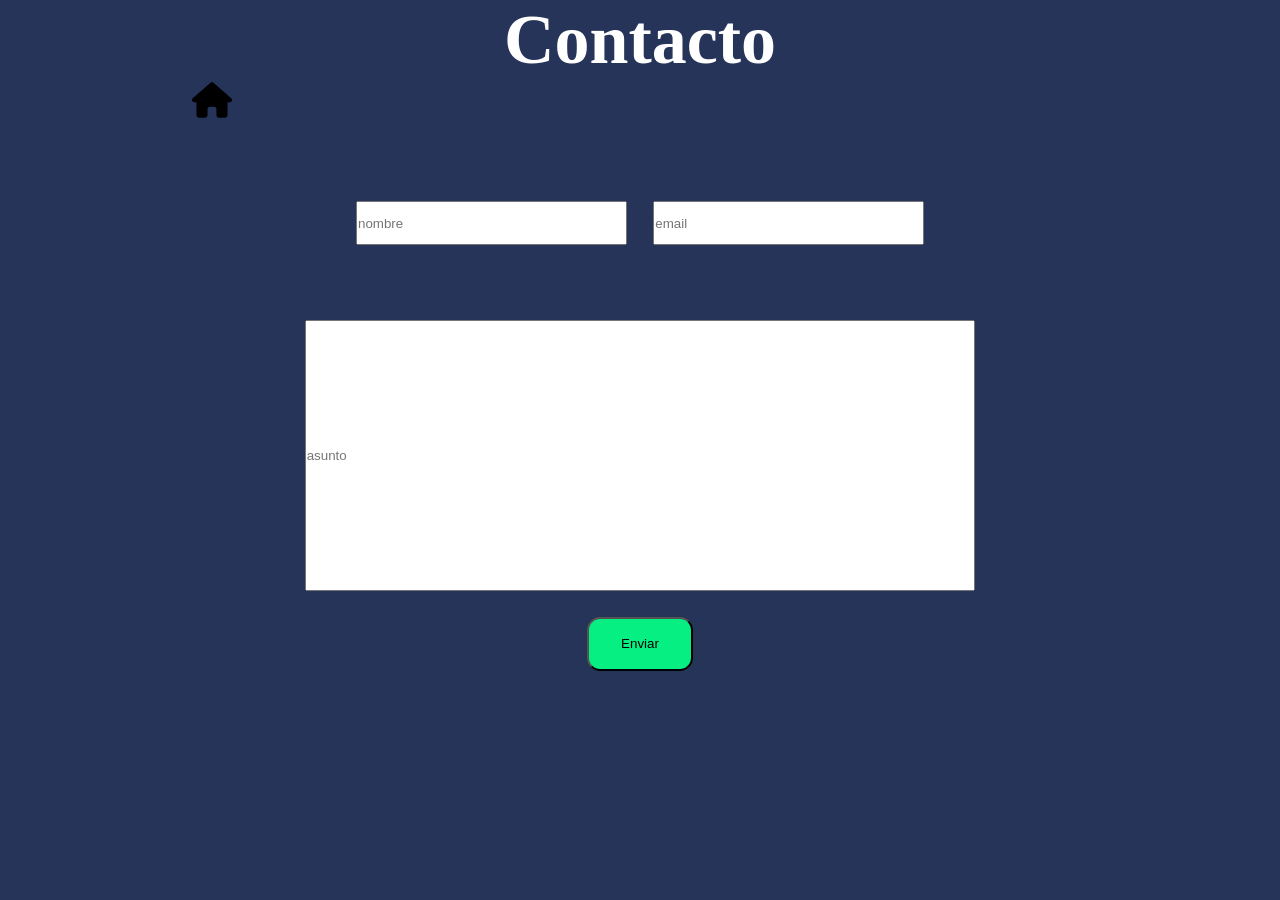
<file: portafolio/Contacto.html>
<!DOCTYPE html> 
<html lang="en">
<head>
    <meta charset="UTF-8">
    <meta http-equiv="X-UA-Compatible" content="IE=edge">
    <meta name="viewport" content="width=device-width, initial-scale=1.0">
    <title>Contacto</title>
    <link rel="stylesheet" href="../css/main.css">
    <link rel="stylesheet" href="../css/Contacto.css">
    <script src="../js/formulario.js"></script>
</head>
<body>
    <h1 class="TituloContacto">Contacto</h1>
    <div class="container">
        <a href="../index.html">
            <img src="../img/house-solid.svg" alt="" class="IconoHome">
        </a>
        <form action="post"></form>
            <div class="nombre-correo">
                <input type="text" name="text" id="text" placeholder="nombre"  pattern="[a-zA-Z]" required>
                <input type="email" name="email" id="email" placeholder="email"  pattern="[a-z0-9._%+-]+@[a-z0-9.-]+\.[a-z]{2,4}$">
            </div>
            <div class="mensaje">
                <input type="text-area" name="asunto" id="asunto" placeholder="asunto" required>
            </div>
            <div class="cuadro-boton">
                <input type="button" value="Enviar" id="boton" onclick="datos()">
            </div> 
            <div class="confirmacion" id="dialogo_confirmacion">

            </div> 
    </div>
</body>
</html>
</file>
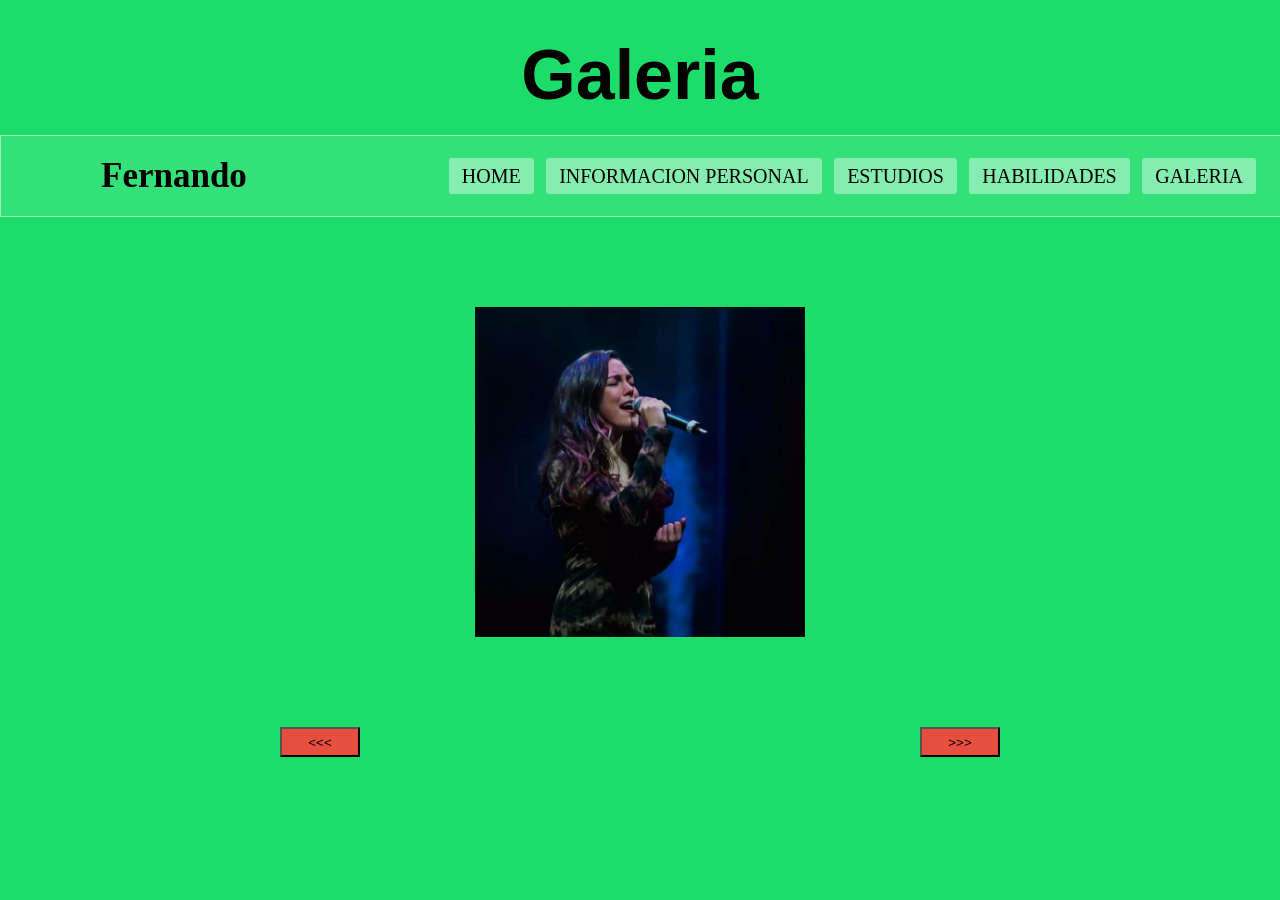
<file: portafolio/Galeria.html>
<html lang="en">
<head>
    <meta charset="UTF-8">
    <meta http-equiv="X-UA-Compatible" content="IE=edge">
    <meta name="viewport" content="width=device-width, initial-scale=1.0">
    <title>Galeria</title>
    <link rel="stylesheet" href="../css/main.css">
    <link rel="stylesheet" href="../css/galeria.css">
    <script src="../js/galeria.js"></script>
</head>
<body>
    <header>
        <h1 class="titulos">Galeria</h1>
    </header>
    <nav class="menu">
        <input type="checkbox" id="check">
        <label for="check" class="checkbtn">
            <img src="../img/bars-solid.svg" alt="">
        </label>
        <label class="logo">Fernando</label>
        <ul>
            <li><a class="active" href="../index.html">Home</a></li>
            <li><a class="active" href="./InformacionPersonal.html">Informacion Personal</a></li>
            <li><a class="active" href="./Estudios.html">Estudios</a></li>
            <li><a class="active" href="./Habilidades.html">Habilidades</a></li>
            <li><a class="active" href="./Galeria.html">Galeria</a></li>
        </ul> 
    </nav>
    <div class="imagenes">
        <img src="../img/foto1.jpg" id="imagen">
    </div>
    <div class="botones">
            <input type="button" value="<<<" class="botonGaleria" onclick="avanzar()">
            <input type="button" value=">>>" class="botonGaleria" onclick="retroceder()">
    </div>
    
</body>
</html>
</file>
<file: css/main.css>
*{
    margin: 0;
    padding: 0;
    text-decoration: none;
    list-style: none;
}
body{ 
   height: 100%;
   width: 100%;
   font-size: 10px;
}

.FondoIndex{
    background-image: url(../img/fondoCodigoProgramacion.png);
    backdrop-filter: blur(3px);
    height: 100%;
    width: 100%;
    display: flex;
    flex-direction: column;
    position: absolute;
}
#tituloPrincipal{
    background-color: white;
}
.titulos{
    font-size: 7em;
    font-family: 'Franklin Gothic Medium', 'Arial Narrow', Arial, sans-serif;
    font-weight: 900;
    border-radius: 10px;
    margin-top: .5em;  
    color: black;
}

main{
    display: flex;
    flex-wrap: wrap;
    justify-content: center;
    align-items: center;
}


header{
    display: flex;
    justify-content: center;
    align-content: center;
    margin-bottom: 2em;
}
.mainIndex{
    display: flex;
    flex-direction: column;
    height: 80%;
    padding: 0;
}
.navegacion{
    display: flex;
    justify-content: center;
    align-items: center;
    flex-wrap: wrap;
    position: absolute;
    width: 95%;
}
.cabeceraMain{
    margin-top: 0;
    display: flex;
    justify-content: center;
    align-items: center;
}
.boton{
    position: relative;
    border: .5em solid hsla(0, 0%, 0%, 1);
    height: 100px;
    width: 200px;
    margin: 20px;
    display: flex;
    justify-content: center;
    align-items: center;
    text-align: center;
    transition: width .2s, height .2s, transform .2s;
    border-radius: 15%;
    text-transform: uppercase;
    animation-duration: .3s;
}
.formulario{
    border: 1px solid black;
    margin-top: 20em;
    margin-left: 5em;
}
#rojo{
    border: .4em solid hsla(3, 100%, 60%, 1);
}
#rojo > p{
    color: hsla(3, 100%, 60%, 1);
}
#azul{
    border: .4em solid hsla(189, 100%, 55%, 1);
}
#azul > p{
    color: hsla(189, 100%, 55%, 1);
}
#verde{
    border: .4em solid hsla(142, 100%, 60%, 1);
}
#verde > p{
    color: hsla(142, 100%, 60%, 1);
}
#violeta{
    border: .4em solid hsla(280, 81%, 68%, 1);
}
#violeta > p{
    color: hsla(280, 81%, 68%, 1);
}
#amarillo{
    border: .4em solid hsla(62, 65%, 66%, 1);
}
#amarillo > p{
    color: hsla(62, 65%, 66%, 1);
}

.boton:hover{
    cursor: pointer;
    transform: scale(1.2);
}
.boton:hover > p{
    color: hsla(0, 0%, 100%, 1);
}
a{
    text-decoration: none;
}
a > .boton > p{
    color: hsla(0, 0%, 0%, 1);
    font-size: 2.5em;
    font-weight: 900;
}
.PieRedes{
    height: 10vw;
    width: 100%;
    margin-bottom: 1px;
    display: flex;
    flex-direction: initial;
    align-items: center;
    justify-content: center;
    background-color: #0082e6;
    position: relative;
}
.PieRedes a img{
    height: 4em;
    width: 4em;
    margin-left: 8em;
    transition: .3s;
}
.PieRedes a img:hover{
   transform: scale(1.2);
}

.menu{
    background-color: hsla(0, 0%, 100%, .1);
    height: 80px;
    width: 100%;
    backdrop-filter: blur(20px);
    border: 0.5px solid hsla(0, 0%, 100%, .5);
}
.logo{
    color: hsla(0, 0%, 0%, 1);
    font-size: 35px;
    line-height: 80px;
    padding: 0 100px;
    font-weight: bold;
}
.menu ul{
    float: right;
    margin-right: 20px;
}
.menu ul li{
    display: inline-block;
    line-height: 80px;
    margin: 0 5px; 
}
.menu ul li a{
    color: hsla(0, 0%, 0%, 1);
    font-size: 20px;
    text-transform: uppercase;
    padding: 7px 13px;
    border-radius: 3px;
}
.menu a.active, .menu a:hover{
    background-color: hsla(0, 0%, 100%, .4);
    transition: .5s;
}
label img{
    height: 40px;
    width: 40px;
}
.checkbtn{
    font-size: 30px;
    color: hsla(0, 0%, 100%, 1);
    float: right;
    line-height: 80px;
    margin-right: 40px;
    margin-top: 20px;
    cursor: pointer;
    display: none;
}
#check{
    display: none;
} 

@media (max-width: 1267px){
    .logo{
        font-size: 30px;
        padding-left: 50px;
    }
    .menu ul li a{
        font-size: 16px;
    }
}
@media (max-width: 1048px){
    .checkbtn{
        display: block;
    }
    .menu  ul{
        position: fixed;
        width: 100%;
        height: 100vh;
        background-color: hsla(210, 45%, 24%, 1);
        top: 80px;
        text-align: center;
        left: -100%;
        transition: all .5s;
    }
    .menu ul li{
        display: block;
    }
    .menu ul li a{
        font-size: 2em;
        margin: 50px 0;
    }
    a:hover,a:active{
        background: none;
        color :#0082e6;
    }
    #check:checked ~ ul{
        left: 0;
    }
}

@media (max-width: 720px){
    .titulos{
        font-size: 4em;
    }
}
@media (max-width: 647px){
    .PieRedes a img{
        margin-left: 6em;
    }
}
@media (max-width: 550px){
    .PieRedes a img{
        margin-left: 4em;
    }
}
@media (max-width: 534px){
    .titulos{
        font-size: 3em;
    }
    .boton{
        height: 5em;
        width: 10em;
    }
     a .boton p{
        font-size: 1.3em;
    }
}
@media (max-width: 421px){
    .PieRedes a img{
        margin-left: 1em;
        height: 3em;
        width: 3em;
    }
}



@media (max-width: 354px){
    .logo{
        display: none;
    }
    
}
@media (max-width: 276px){
    .titulos{
        font-size: 2em;
    }
    
}
@media (max-width: 210px){
    .PieRedes a img{
        margin-left: 1em;
        height: 2em;
        width: 2em;
    }
}
</file>
<file: css/Contacto.css>
body{
    display: flex;
    justify-content: center;
    align-items: center;
    background-color: hsla(224, 41%, 25%, 1);
    flex-direction: column;
}
.container{
    height: 70vh;
    width: 70vw;
    display: flex;
    flex-direction: column;
}
.nombre-correo{
    height: 20vh;
    width: 100%;
    display: flex;
    justify-content: center;
    align-items: center;
}
#text{
    margin-top: 5em;
    height: 3em;
    width: 20em;
}
#email{
    margin-top: 5em;
    margin-left: 2em;
    height: 3em;
    width: 20em;
}
.mensaje{
    display: flex;
    justify-content: center;
    align-items: center;
}
.error{
    border-color: red;
    /* background-color: hsla(0, 52%, 71%,1); */
}
#asunto{
    height: 20em;
    width: 50em;
    margin-top: 3em;
}
.cuadro-boton{
    display: flex;
    justify-content: center;
    align-items: center;
}
#boton{
    height: 4em;
    width: 8em;
    margin-top: 2em;
    border-radius: 1em;
    background-color: hsla(152, 95%, 48%, 1);
    cursor: pointer;
}
.TituloContacto{
    font-size: 7em;
    font-weight: 900;
    color: white;
}
.IconoHome{
    height: 40px;
    width: 40px;
}
.confirmacion{
    margin-top: 2em;
    font-size: 15px;
    display: flex;
    align-items: center;
    justify-content: center;
    color: green;
}
.datosErroneos{
    color: hsla(0,100%,41%,1);
}

a{
    height: 20px;
    width: 20px;
}
@media (max-width: 380px){
    #text{
        width: 100px;
    }
    #email{
        width: 100px;
    }
}
@media (max-width: 300px){
    .TituloContacto{
        font-size: 5em;
    }
}
</file>
<file: css/galeria.css>
body{
    background-color: hsl(144, 77%, 49%);
    background-position: center;
    background-repeat: repeat-y;
    background-size: cover;
    font-size: 10px;
}
.imagenes{
    margin: 3em 2em;
    height: 50%;
    display: flex;
    justify-content: center;
    align-items: center;
}
.imagenes img{
    height: 330px;
    width: 330px;
}
.botones{
    display: flex;
    justify-content: space-around;
}
.botonGaleria{
    height: 30px;
    width: 80px;
    background-color: hsl(6, 77%, 57%);
}
</file>
